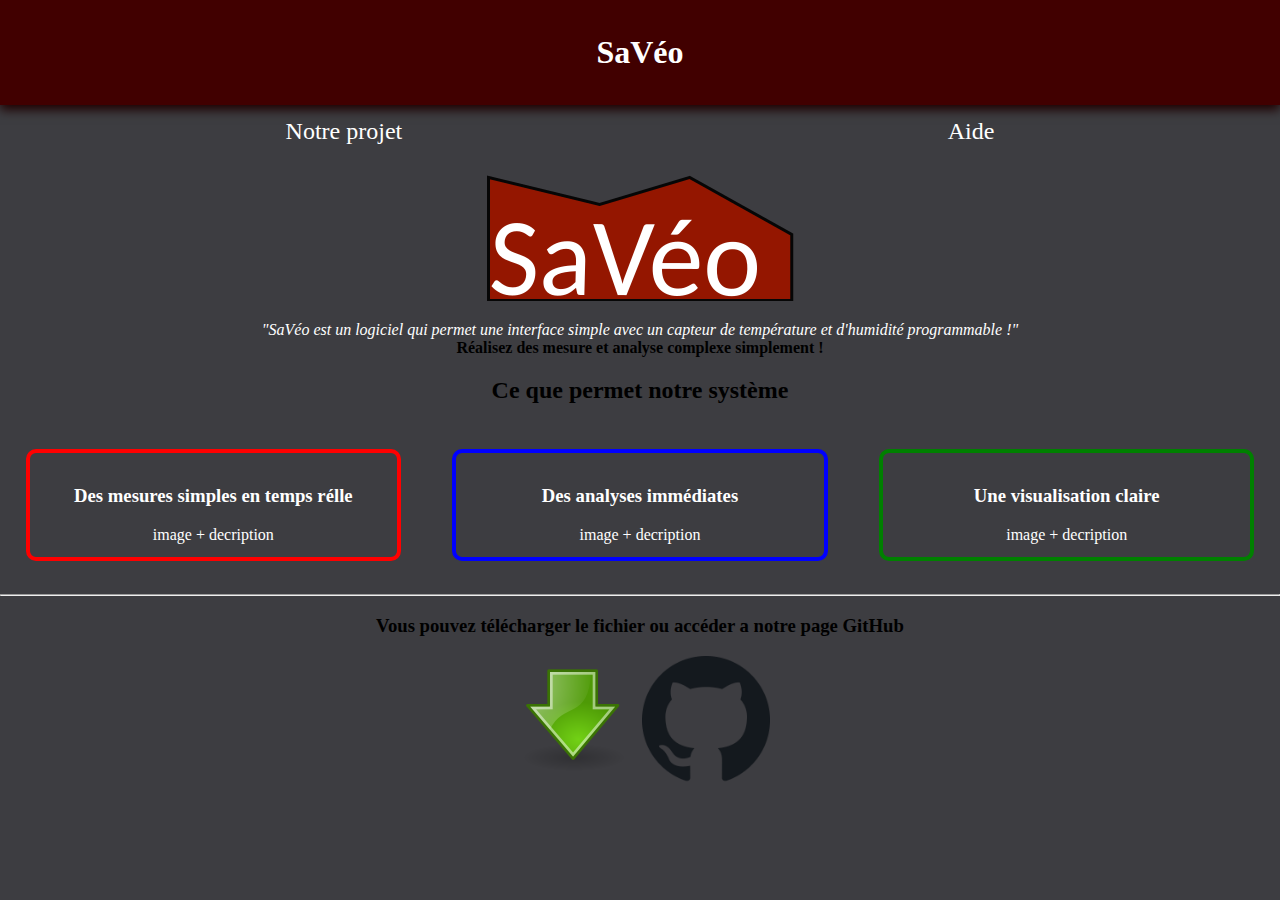
<file: web/index.html>
<!DOCTYPE html>
<html lang="fr" dir="ltr">
  <head>
    <link rel="stylesheet" href="style.css">
    <meta charset="utf-8">
    <title>SaVéo</title>
  </head>


  <body>
    <header>
        <h1 class="texte_centré">SaVéo</h1>
    </header>

    <nav>
      <a href="index.html">Notre projet</a>
      <a href="aide.html">Aide</a>
    </nav>

    <section id="présentation_générale">
      <img src="DATA/logosavéo.png" alt="logo">
      <p><i>"SaVéo est un logiciel qui permet une interface simple avec un capteur de température et d'humidité programmable !"</i><br>
      <b>Réalisez des mesure et analyse complexe simplement !</b></p>
      <h2>Ce que permet notre système</h2>
    </section>

    <section id="présentation_par_idées">
      <section class="mesures_immédiates">
        <h3>Des mesures simples en temps rélle</h3>
        image + decription
      </section>

      <section class="analyse_simple">
        <h3>Des analyses immédiates</h3>
        image + decription
      </section>

      <section class="visualisation">
        <h3>Une visualisation claire</h3>
        image + decription
      </section>

    </section>
    <hr>
    <h3 class="texte_centré">Vous pouvez télécharger le fichier ou accéder a notre page GitHub</h3>
    <section id="télécharger">
      <a href="SaVéo.zip"><img class="telechargerimage" src="DATA/tele.png" alt="telechargement"></a>
      <a href="https://github.com/Creeposuc/Station_meteo"><img class="git" src="DATA/github.png" alt="logogithub"></a>
    </section>

  </body>
</html>
</file>
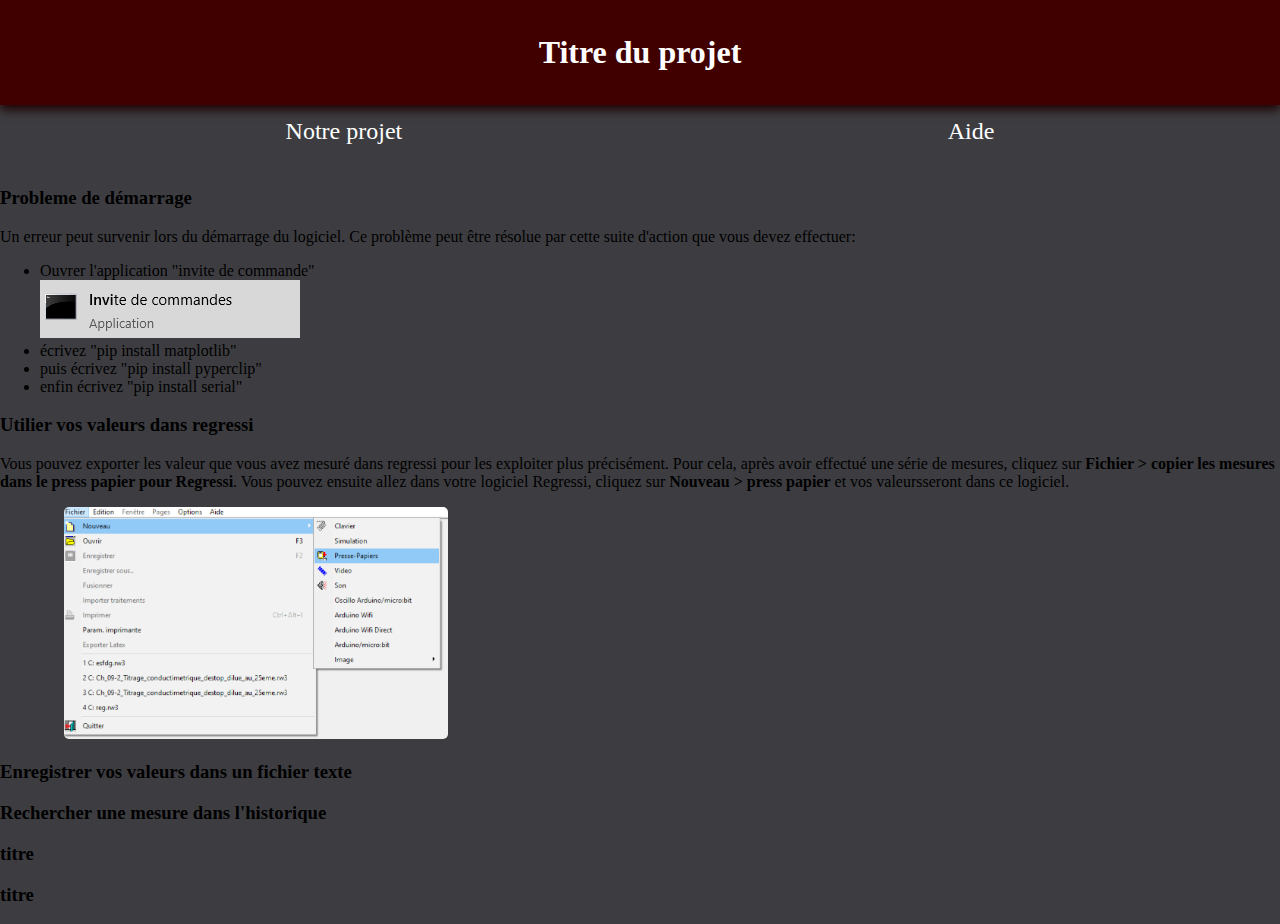
<file: web/aide.html>
<!DOCTYPE html>
<html lang="fr" dir="ltr">
  <head>
    <link rel="stylesheet" href="style.css">
    <meta charset="utf-8">
    <title>titre du projet</title>
  </head>
  <body>
    <header>
        <h1 class="texte_centré">Titre du projet</h1>
    </header>
    <nav>
      <a href="projet">Notre projet</a>
      <a href="aide">Aide</a>
    </nav>

    <section class="Pbdemarage">
      <h3>Probleme de démarrage</h3>
      <p>Un erreur peut survenir lors du démarrage du logiciel. Ce problème peut être résolue par cette suite d'action que vous devez effectuer:</p>
      <ul>
        <li>Ouvrer l'application "invite de commande"</li>
        <img src="DATA/cmd.png" alt="invite de commande">
        <li>écrivez "pip install matplotlib"</li>
        <li>puis écrivez "pip install pyperclip"</li>
        <li>enfin écrivez "pip install serial"</li>
      </ul>
    </section>

    <section class="regressi">
      <h3>Utilier vos valeurs dans regressi</h3>
      <p>Vous pouvez exporter les valeur que vous avez mesuré dans regressi pour les exploiter plus précisément. Pour cela, après avoir effectué une série de mesures, cliquez sur <b>Fichier > copier les mesures dans le press papier pour Regressi</b>. Vous pouvez ensuite allez dans votre logiciel Regressi, cliquez sur <b>Nouveau > press papier</b> et vos valeursseront dans ce logiciel. </p>
      <img src="DATA/regressi_1.png" alt="new regressi" id="image_regressis">
    </section>

    <section class="enregistrement_en_texte">
      <h3>Enregistrer vos valeurs dans un fichier texte</h3>
      <p></p>
    </section>

    <section class="recherche_historique">
      <h3>Rechercher une mesure dans l'historique</h3>
      <p></p>
    </section>

    <section class="">
      <h3>titre</h3>
      <p></p>
    </section>

    <section class="">
      <h3>titre</h3>
      <p></p>
    </section>

  </body>
</html>
</file>
<file: web/style.css>
body{
  background-color: rgb(61, 61, 65);
  margin: 0;
  font-family: Noto Sans;
}
.texte_centré{
  text-align: center;
}
/******************************************************************************/
header{
  background-color: rgb(65, 0, 0);
  color: white;
  padding-top: 1%;
  padding-bottom: 1%;
  width: 100%;
  box-shadow: 0px 5px 10px rgb(30, 0, 0);

}
nav{
  display: flex;
  justify-content: space-around;
  padding: 1%;
  font-size: 1.5em;
}
a{
  text-decoration: none;
  color: white;
  padding-bottom: 10px;
}
a:hover{
  text-shadow: 5px 5px 2px black;
}
p i{
  color: white;
}
/******************************************************************************/
#présentation_générale{
  text-align: center;
}
/******************************************************************************/
#présentation_par_idées{
  color: white;
  display: flex;
  justify-content: space-around;
}
#présentation_par_idées section{
  text-align: center;
  width: 30%;
  border-radius: 10px;
  margin: 2%;
  padding: 1%;
}
#présentation_par_idées section:hover{
  box-shadow: 10px 10px 10px black;
  background-color: rgb(82, 82, 82);
}
#présentation_par_idées .mesures_immédiates{
  border: 4px red solid;
}
#présentation_par_idées .analyse_simple {
  border: 4px blue solid;
}
#présentation_par_idées .visualisation{
      border: 4px green solid;
}
/**********************************images**************************************/
#Pbdemarage img{
  width: 20%;
  margin-left: 0%;
  border-radius: 5px;
}
#image_regressis{
  width: 30%;
  margin-left: 5%;
  border-radius: 5px;
}
#mesure img{
  width: 30%;
  margin-left: 5%;
  border-radius: 5px;
}
#preference img{
  width: 30%;
  margin-left: 5%;
  border-radius: 5px;
}
#télécharger{
  text-align: center;
  vertical-align: top;
}
.git {
  width: 10%;
}
.telechargerimage {
   width: 10%;
}

/**********************************agencement_aide*****************************/
#corps_sous_navigation{
  display: flex;
  justify-content: space-around;
}
.gauche{
  width: 20%;
  margin: 2%;
  padding: 1%;
  border: 2px red solid;
  border-radius: 10px;
}
.gauche:hover{
  box-shadow: 10px 10px 10px black;
  background-color: rgb(82, 82, 82);
}
.droite{
  width: 70%;
  margin: 2%;
}
</file>
